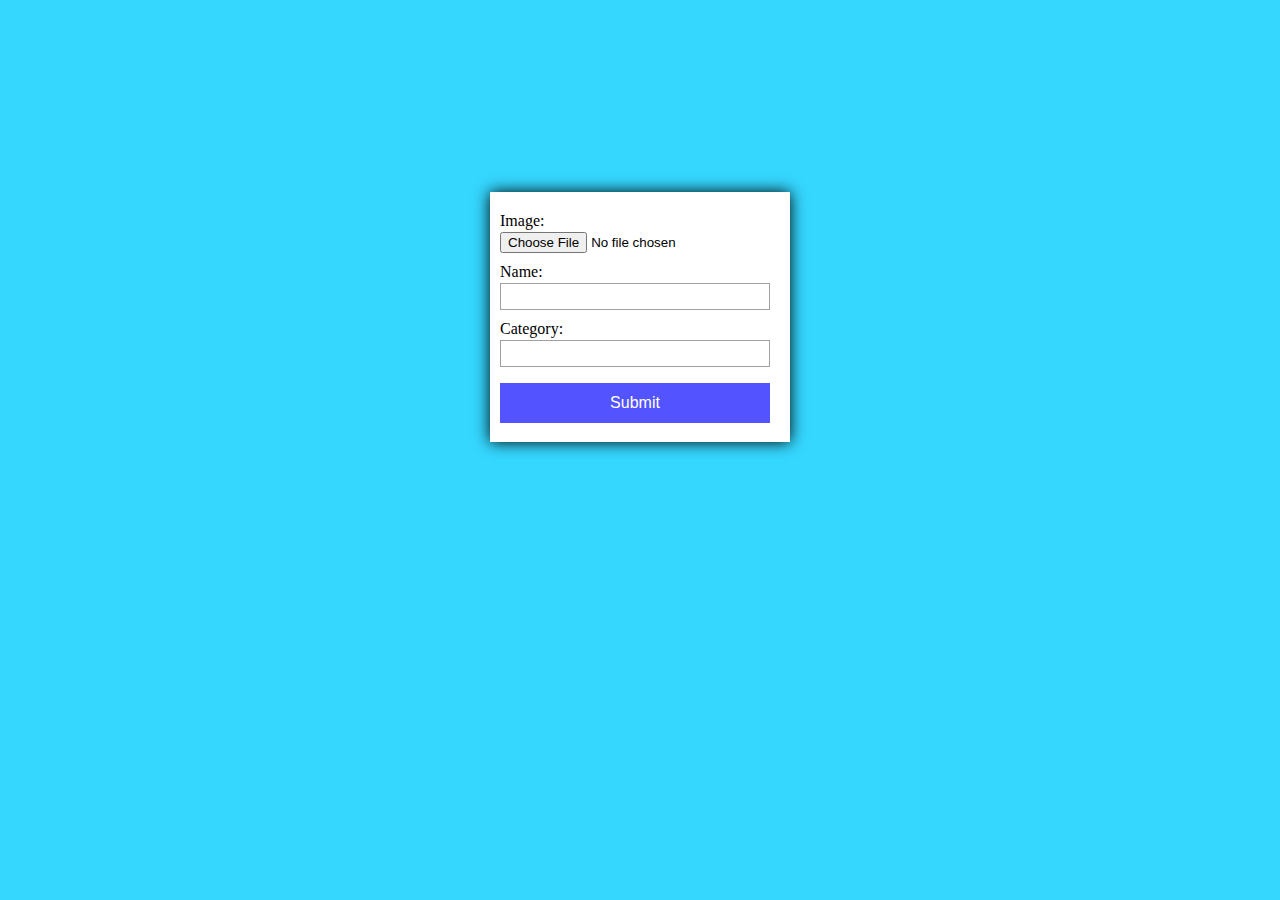
<file: add.html>
<!DOCTYPE html>
<html lang="en">

<head>
    <meta charset="UTF-8">
    <meta name="viewport" content="width=device-width, initial-scale=1.0">
    <link rel="stylesheet" href="./add.style.css">
    <title>Add</title>
</head>

<body>
    <section>
        <div class="form">
            <p class="form-p1">Image:</p>
            <input type="file" class="form-input">
            <p class="form-p2">Name:</p>
            <input type="text" class="form-input1">
            <p class="form-p3">Category:</p>
            <input type="text" class="form-input2">
            <button class="form-btn">Submit</button>
        </div>
    </section>
</body>

</html>
</file>
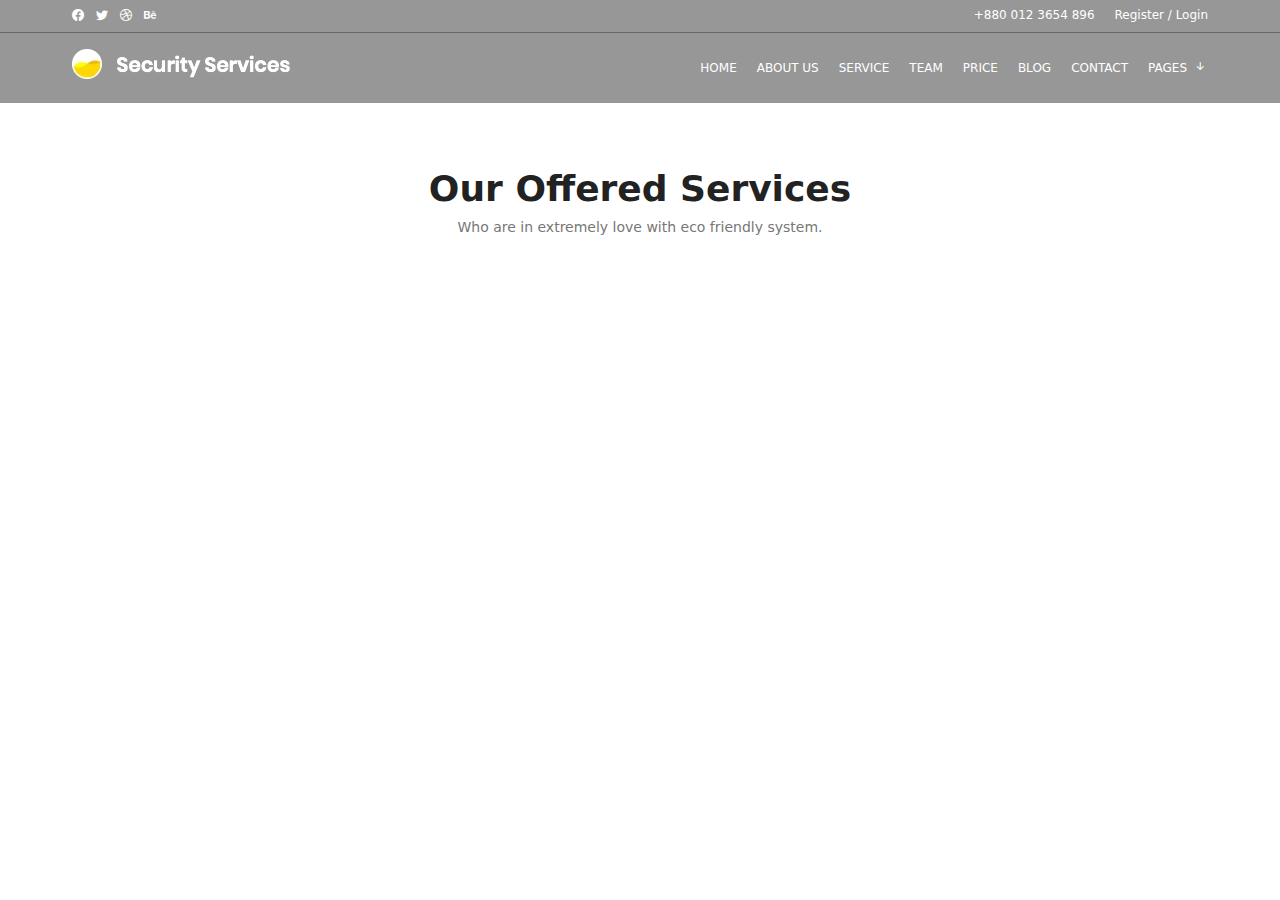
<file: details.html>
<!DOCTYPE html>
<html lang="en">
<head>
    <meta charset="UTF-8">
    <meta name="viewport" content="width=device-width, initial-scale=1.0">
    <link rel="stylesheet" href="https://cdn.jsdelivr.net/npm/bootstrap-icons@1.11.2/font/bootstrap-icons.min.css">
    <link rel="stylesheet" href="./style.css">
    <title>View Details</title>
    <style>
        .header-navbar{
            background-color: rgb(151, 151, 151);
        }
        .sec2-in{
            margin-top: 3rem;
        }
        .sec2-boxs{
            display: flex;
            justify-content: center;
            align-items: center;
        }
    </style>
</head>
<body>
    <!-- Header - Navbar -->
    <!-- Header -->
    <div class="header-navbar" id="HeaderNavbar">
        <header>
            <div class="container">
                <div class="header-in">
                    <div class="header-icons">
                        <i class="bi bi-facebook"></i>
                        <i class="bi bi-twitter"></i>
                        <i class="bi bi-dribbble"></i>
                        <i class="bi bi-behance"></i>
                    </div>
                    <div class="header-info">
                        <p class="header-info-p1">+880 012 3654 896</p>
                        <p class="header-info-p2">Register / Login</p>
                    </div>
                </div>
            </div>
        </header>
        <hr class="header-navbar-hr">

        <!-- Navbar -->
        <nav>
            <div class="container">
                <div class="nav-in">
                    <div class="nav-img">
                        <img src="./images/navbar-logo.webp" alt="Images/logo">
                    </div>
                    <div class="nav-text">
                        <ul>
                            <li><a href="#">HOME</a></li>
                            <li><a href="#">ABOUT US</a></li>
                            <li><a href="#">SERVICE</a></li>
                            <li><a href="#">TEAM</a></li>
                            <li><a href="#">PRICE</a></li>
                            <li><a href="#">BLOG</a></li>
                            <li><a href="#">CONTACT</a></li>
                            <li><a href="#" class="navbar-li-pages">PAGES</a><i class="bi bi-arrow-down-short"></i>
                                <!-- DropDown -->
                                <div class="dropdown">
                                    <ul>
                                        <li><a href="#2">BLOG SINGLE</a></li>
                                        <li><a href="#2">ELEMENTS</a></li>
                                    </ul>
                                </div>
                            </li>
                        </ul>
                    </div>
                </div>
            </div>
        </nav>
    </div>

    
    <!-- Section 2 -->
    <section class="section2">
        <div class="container">
            <div class="sec2-in">
                <p class="sec2-p1">Our Offered Services</p>
                <p class="sec2-p2">Who are in extremely love with eco friendly system.</p>
                <div class="sec2-boxs" id="sec2Boxs"></div>
            </div>
        </div>
    </section>

    <script src="./details.js"></script>
</body>
</html>
</file>
<file: add.style.css>
* {
    margin: 0;
    padding: 0;
    box-sizing: border-box;
}

body {
    background-color: rgb(53, 215, 255);
}


/* Section */
section {
    display: flex;
    justify-content: center;
    align-items: center;
}

section .form {
    width: 300px;
    height: 250px;
    margin-top: 12rem;
    background-color: white;
    box-shadow: 0px 0px 15px black;
}

.form-p1 {
    margin-top: 20px;
    margin-left: 10px;
}

.form-input {
    margin-top: 2px;
    margin-left: 10px;
}

.form-p2 {
    margin-top: 10px;
    margin-left: 10px;
}

.form-input1 {
    margin-top: 2px;
    margin-left: 10px;
    padding: 5px 20px 5px 8px;
    width: 90%;
    border: 1px solid rgb(160, 160, 160);
}

.form-p3 {
    margin-top: 10px;
    margin-left: 10px;
}

.form-input2 {
    margin-top: 2px;
    margin-left: 10px;
    padding: 5px 20px 5px 8px;
    width: 90%;
    border: 1px solid rgb(160, 160, 160)
}

.form-btn {
    margin-top: 1rem;
    margin-left: 10px;
    width: 90%;
    padding: 10px;
    background-color: rgb(83, 83, 255);
    border: 1px solid rgb(83, 83, 255);
    font-size: 16px;
    font-weight: 400;
    color: white;
}

.form-btn:hover {
    cursor: pointer;
    background-color: rgb(76, 76, 250);
    border: 1px solid rgb(76, 76, 250);
}

.form-btn:active {
    background-color: rgb(53, 53, 252);
    border: 1px solid rgb(53, 53, 252);
}
</file>
<file: style.css>
* {
    margin: 0;
    padding: 0;
    box-sizing: border-box;
    font-family: system-ui, -apple-system, BlinkMacSystemFont, 'Segoe UI', Roboto, Oxygen, Ubuntu, Cantarell, 'Open Sans', 'Helvetica Neue', sans-serif;
}

/* Container */
.container {
    max-width: 1200px;
    margin: 0 auto;
    padding: 0 32px;
}

/* Selection style */
::selection {
    background-color: #fab700;
}

/* Header */
.header-navbar {
    position: fixed;
    width: 100%;
    padding-bottom: 20px;
}

.header-in {
    display: flex;
    justify-content: space-between;
    align-items: center;
    margin-bottom: 10px;
    margin-top: 8px;
}

.header-icons {
    display: flex;
    justify-content: center;
    align-items: center;
    gap: 12px;
    color: white;
    font-size: 12px;
}

.header-icons i {
    cursor: pointer;
}

.header-info {
    display: flex;
    justify-content: center;
    align-items: center;
    gap: 20px;
}

.header-info-p1,
.header-info-p2 {
    color: white;
    font-size: 12px;
}

.header-info-p1:hover,
.header-info-p2:hover {
    cursor: pointer;
    color: #fab700;
    transition: .3s;
}

/* Hr style */
.header-navbar-hr {
    height: 1px;
    background-color: rgb(102, 102, 102);
    border: none;
}

/* Navbar */
.nav-in {
    display: flex;
    justify-content: space-between;
    align-items: center;
    margin-top: 1rem;
}

.nav-text {
    display: flex;
    justify-content: center;
    align-items: center;
}

.nav-text ul {
    display: flex;
    justify-content: center;
    align-items: center;
}

.nav-text ul li {
    list-style: none;
}

.nav-text ul li a {
    color: white;
    text-decoration: none;
    font-size: 12px;
    text-transform: uppercase;
    font-weight: 400;
    padding: 6px 10px;
}

.nav-text ul li i {
    color: white;
    margin-left: -5px;
}

/* Dropdown */
.dropdown {
    display: none;
    padding-top: 10px;
}

.dropdown ul li a {
    color: #333;
    transition: 0.3s;
    font-size: 12px;
}

.dropdown ul li a:hover {
    cursor: pointer;
    color: #fab700;
    transition: .3s;
}

.nav-text ul li:hover .dropdown {
    display: block;
    position: absolute;
    margin-top: 7px;
}

.nav-text ul li:hover .dropdown ul {
    display: flex;
    justify-content: flex-start;
    align-items: center;
    flex-direction: column;
    padding: 10px;
    box-shadow: 0px 0px 30px rgba(127, 137, 161, 0.25);
    background: #fff;
}

.nav-text ul li:hover .dropdown ul li a {
    margin: 10px 0 10px;
}


/* Navbar Menu */
.bi-border-width {
    margin-left: 2rem;
    font-size: 25px;
    cursor: pointer;
    display: none;
    color: white;
}


/* Section 1 */
.section1 {
    width: 100%;
    min-height: 100vh;
    background: linear-gradient(rgba(0, 0, 0, 0.6),
            rgba(0, 0, 0, 0.6)),
        url(./images/section-image.webp);
    background-size: cover;
    background-position: center;
}

.sec1-in {
    display: flex;
    align-items: flex-start;
    flex-direction: column;
    padding-top: 15rem;
}

.sec1-p1 {
    color: white;
    font-size: 14px;
}

.sec1-p2 {
    color: white;
    font-size: 45px;
    margin: 20px 0px 0px;
    font-weight: 700;
}

.sec1-p3 {
    color: white;
    font-size: 14px;
    margin: 0px 0px 16px;
    padding: 20px 0px;
}

.sec1-btn {
    color: white;
    font-weight: 500;
    border: 1px solid transparent;
    padding: 13px 40px;
    background-color: #fab700;
}

.sec1-btn:hover {
    color: #fab700;
    border: 1px solid #fab700;
    background-color: transparent;
    cursor: pointer;
    transition: .3s;
}


/* Section 2 */
.section2 {
    width: 100%;
    padding: 120px 0px;
}

.sec2-in {
    display: flex;
    justify-content: center;
    align-items: center;
    flex-direction: column;
}

.sec2-p1 {
    color: #222222;
    font-size: 36px;
    margin: 0px 0px 10px;
    font-weight: 600;
}

.sec2-p2 {
    color: #777777;
    font-size: 14px;
    margin: 0px 0px 16px;
}

.sec2-boxs {
    display: flex;
    justify-content: space-between;
    align-items: center;
    margin-top: 5rem;
}

.sec2-box {
    width: 30%;
    padding: 20px;
    background-color: #F9F9FF;
}

.sec2-box:hover {
    background-color: #fab700;
    transition: .3s;
}


.sec2-box img {
    width: 100%;
    margin-top: 10px;
}

.sec2-box-p1 {
    color: #222222;
    font-size: 18px;
    padding: 20px 0px;
    font-weight: 600;
}

.sec2-box-p2 {
    color: #777777;
    font-size: 15px;
    margin: 0px 0px 16px;
    font-weight: 400;
    line-height: 1.625em;
}

.sec2-box-btns {
    display: flex;
    justify-content: center;
    align-items: center;
    flex-direction: column;
    gap: 10px;
}

.sec2-box-btn {
    width: 150px;
    font-size: 15px;
    padding: 5px 10px;
    background-color: rgb(41, 41, 41);
    border: 1px solid rgb(41, 41, 41);
    cursor: pointer;
    font-weight: 400;
    color: white;
}

.sec2-box-btn a {
    color: white;
    text-decoration: none;
}

.sec2-box-btn:active {
    background-color: black;
}


/* Section 3 */
.section3 {
    width: 100%;
    padding: 120px 0px;
    background-color: #F9F9FF;
}

.sec3-in {
    display: flex;
    justify-content: space-between;
    align-items: center;
    flex-direction: column;
}

.sec3-p1 {
    color: #222222;
    font-size: 36px;
    margin: 0px 0px 20px;
    font-weight: 600;
}

.sec3-p2 {
    color: #777777;
    font-size: 14px;
    margin: 0px 0px 16px;
    font-weight: 300;
}

.sec3-boxs {
    display: flex;
    justify-content: space-between;
    align-items: center;
    width: 100%;
    flex-wrap: wrap;
}

.sec3-box {
    width: 32%;
    padding: 30px;
    background-color: white;
    margin-top: 25px;
}

.sec3-box:hover {
    background-color: #fab700;
    cursor: pointer;
    box-shadow: 5px 10px 20px rgb(108, 108, 108);
    transition: .3s;
}

.sec3-box-p1 {
    color: #222222;
    font-size: 18px;
    margin: 20px 5px;
    display: inline;
    font-weight: 600;
}

.sec3-box-p2 {
    color: #777777;
    font-size: 14px;
    margin: 15px 0px 16px;
}


/* Section 4 */
.section4 {
    width: 100%;
    padding: 120px 0px;
}

.sec4-in {
    display: flex;
    justify-content: center;
    align-items: center;
    flex-direction: column;
}

.sec4-p1 {
    color: #222222;
    font-size: 36px;
    margin: 0px 0px 10px;
    font-weight: 600;
}

.sec4-p2 {
    color: #777777;
    font-size: 14px;
    margin: 0px 0px 16px;
    max-width: 650px;
    text-align: center;
}

.sec4-boxs {
    width: 100%;
    display: flex;
    justify-content: space-between;
    align-items: center;
    flex-wrap: wrap;
}

.sec4-box {
    width: 23%;
    margin-top: 3rem;
    background-color: #F9F9FF;
    padding: 15px;
}

.sec4-box:hover .sec4-box-p2 {
    color: #fab700;
    transition: .3s;
}

.sec4-box img {
    width: 100%;
}

.sec4-box-p1 {
    color: white;
    font-size: 14px;
    background-color: #000000;
    margin: 20px 0px 16px;
    padding: 2px 15px;
    text-align: center;
    width: 115px;
}

.sec4-box-p2 {
    color: #222222;
    font-size: 18px;
    margin: 0px 0px 12px;
    font-weight: 600;
    cursor: pointer;
}

.sec4-box-p3 {
    color: #777777;
    font-size: 14px;
    margin: 0px 0px 16px;
}

.sec4-box-lk {
    display: flex;
    justify-content: space-between;
    align-items: center;
}

.sec4-box-lk-l,
.sec4-box-lk-c {
    color: #777777;
    font-size: 14px;
    margin: 0px 0px 16px;

}

.sec4-box-lk i {
    margin-right: 5px;
}


/* Footer */
footer {
    width: 100%;
    padding: 100px 0px;
    background-color: #04091E;
}

.footer-in {
    width: 100%;
    display: flex;
    justify-content: space-between;
    align-items: center;
    flex-wrap: wrap;
}

.foot1 {
    width: 33%;
    margin-top: 5rem;
}

.foot2 {
    width: 33%;
}

.foot3 {
    width: 25%;
}

.foot1-p1,
.foot2-p1,
.foot3-p1 {
    color: white;
    font-size: 18px;
    margin: 0px 0px 25px;
    font-weight: 600;
}

.foot1-p2,
.foot2-p2,
.foot3-p2 {
    color: #777777;
    font-size: 14px;
    margin: 0px 0px 16px;
}

.foot1-p3 {
    color: #777777;
    font-size: 16px;
    margin: 0px 0px 16px;
}

.foot2-input {
    font-size: 15px;
    padding: 10px 50px 10px 10px;
}

.foot2-btn {
    font-size: 15px;
    padding: 10px 10px 10px 10px;
    background-color: #fab700;
    border: 1px solid #fab700;
    cursor: pointer;
}

.foot3-icons {
    color: white;
    font-size: 13px;
}

.foot3-icons i {
    margin-right: 20px;
}

.foot3-icons i:hover {
    cursor: pointer;
    color: #fab700;
}






/* Responsive */
@media screen and (max-width: 768px) {
    .nav-text ul {
        display: none;
    }

    .nav-text .bi-border-width {
        display: block;
    }

    .sec2-boxs {
        flex-direction: column;
        gap: 30px;
    }

    .sec2-box {
        width: 80%;
    }

    .sec3-boxs {
        gap: 10px;
    }

    .sec3-box {
        width: 48%;
    }

    .sec4-box {
        width: 48%;
    }

    .footer-in {
        align-items: flex-start;
        flex-direction: column;
        gap: 30px;
    }

    .foot1,
    .foot2,
    .foot3 {
        width: 70%;
    }
}

@media screen and (max-width: 660px) {
    .sec3-p1 {
        font-size: 28px;
    }

    .sec3-boxs {
        flex-direction: column;
    }

    .sec3-box {
        width: 90%;
    }
}

@media screen and (max-width: 540px) {
    .sec1-p2 {
        font-size: 40px;
    }

    .sec4-boxs {
        flex-direction: column;
    }

    .sec4-box {
        width: 90%;
    }

    .foot2-input {
        padding-right: 25px;
    }
}

@media screen and (max-width: 420px) {
    .header-info-p1 {
        display: none;
    }

    .sec1-p2 {
        font-size: 32px;
    }

    .sec1-p3 {
        font-size: 13px;
    }

    .sec2-p1 {
        text-align: center;
    }

    .sec2-p2 {
        text-align: center;
    }

    .sec2-box {
        width: 100%;
    }

    .sec3-box {
        width: 100%;
    }

    .sec4-p1,
    .sec4-p2 {
        text-align: center;
    }

    .sec4-box {
        width: 100%;
    }

    .foot2-input {
        padding-right: 10px;
    }
}
</file>
